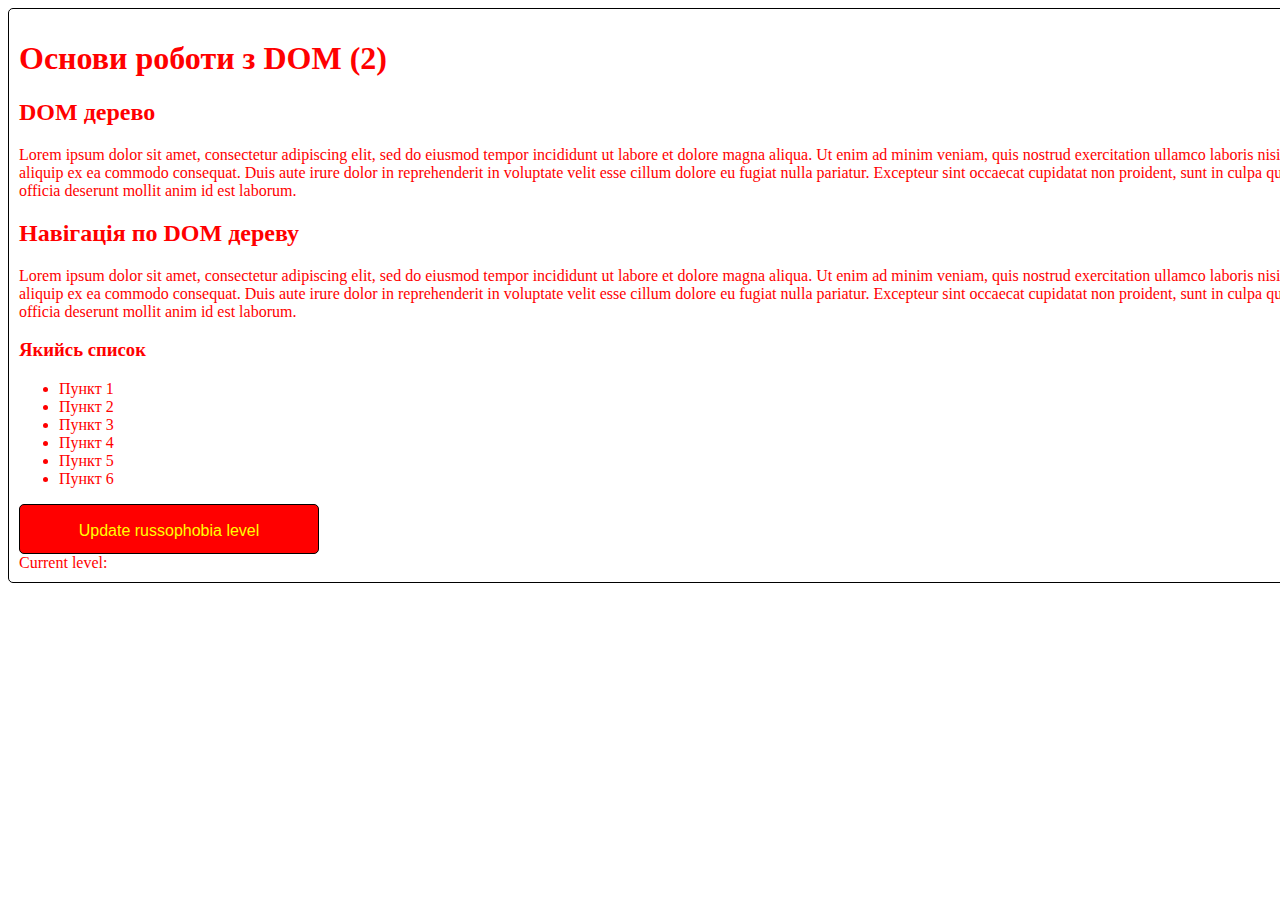
<file: First homework/index.html>
<!DOCTYPE html>
<html>
	<head>
		<meta charset="utf-8">
		<meta name="viewport" content="width=device-width, initial-scale=1">
		<link rel="stylesheet" href="styles.css">
		<!-- <script type="text/javascript" src="script.js"></script> -->
		<title>webinar 10</title>
	</head>
	<body STYLE="padding: 10px; color: red; border: 1px solid black; border-radius: 5px; width: 100%">
		<h1>Основи роботи з DOM (2)</h1>
		<section class='firstSection'>
			<!-- яки1йсь коментар -->
			<h2>DOM дерево</h2>
			<p>Lorem ipsum dolor sit amet, consectetur adipiscing elit, sed do eiusmod tempor incididunt ut labore et dolore magna aliqua. Ut enim ad minim veniam, quis nostrud exercitation ullamco laboris nisi ut aliquip ex ea commodo consequat. Duis aute irure dolor in reprehenderit in voluptate velit esse cillum dolore eu fugiat nulla pariatur. Excepteur sint occaecat cupidatat non proident, sunt in culpa qui officia deserunt mollit anim id est laborum.</p>
		</section>
		<div>
			<h2 id="headerTwo">Навігація по DOM дереву</h2>
			<p class="text">Lorem ipsum dolor sit amet, consectetur adipiscing elit, sed do eiusmod tempor incididunt ut labore et dolore magna aliqua. Ut enim ad minim veniam, quis nostrud exercitation ullamco laboris nisi ut aliquip ex ea commodo consequat. Duis aute irure dolor in reprehenderit in voluptate velit esse cillum dolore eu fugiat nulla pariatur. Excepteur sint occaecat cupidatat non proident, sunt in culpa qui officia deserunt mollit anim id est laborum.</p>
			<h3>Якийсь список</h3>
			<ul>
			    <li class="text">Пункт 1</li>
			    <li>Пункт 2</li>
			    <li>Пункт 3</li>
			    <li class="text">Пункт 4</li>
			    <li class="item5">Пункт 5</li>
			    <li class="text">Пункт 6</li>
		  	</ul>
		  	<button class="redBtn">Update russophobia level</button>
			<div class="hatredLevelBlock">
				<label class="hatredLevelLabel">Current level:</label>
				<span class="hatredLevelCounter"></span>
			</div>
		</div>
		<script type="text/javascript" src="script.js"></script>
	</body>
</html>
</file>
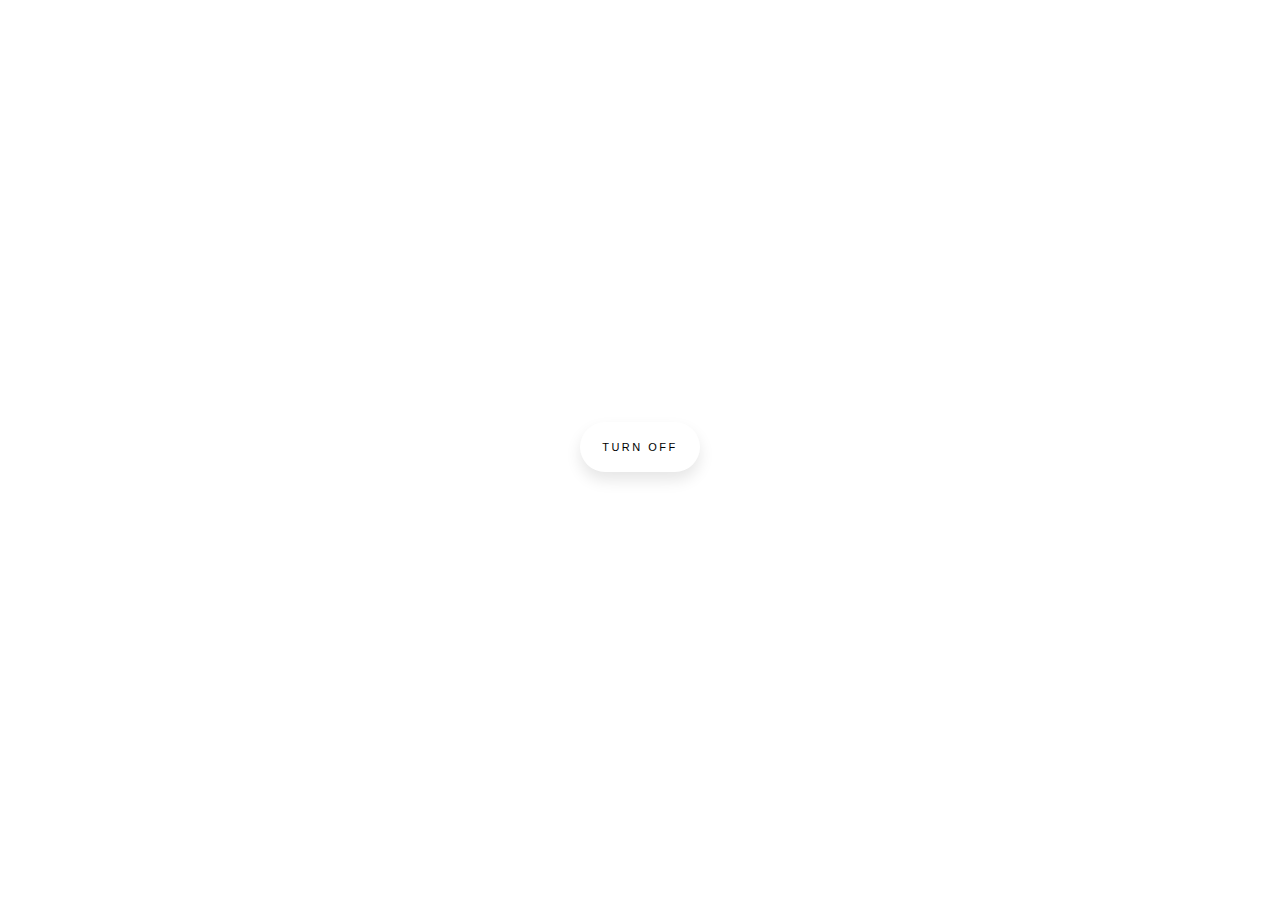
<file: Second homework/index.html>
<!DOCTYPE html>
<html lang="en">
<head>
    <meta charset="UTF-8">
    <meta http-equiv="X-UA-Compatible" content="IE=edge">
    <meta name="viewport" content="width=device-width, initial-scale=1.0">
    <link rel="stylesheet" href="styles.css">
    <title>Document</title>
</head>
<body class="background wrap">
    <button class="button">Turn off</button>
    <p class="last-upd"></p>
    <script type="text/javascript" src="script.js"></script>
</body>
</html>
</file>
<file: First homework/styles.css>
.redBtn {
    background-color: red;
    border: 1px solid black;
    border-radius: 5px;
    width: 300px;
    height: 50px;
    text-align: center;
    line-height: 50px;
    color: yellow;
    font-size: 16px;
  }
</file>
<file: Second homework/styles.css>
html, body {
    height: 100%;
  }

  body {
    background-color: #ffffff;
  }
  
  .wrap {
    height: 100%;
    display: flex;
    align-items: center;
    justify-content: center;
    flex-direction: column;
  }
  
  .button {
    width: 120px;
    height: 50px;
    font-family: 'Roboto', sans-serif;
    font-size: 11px;
    text-transform: uppercase;
    letter-spacing: 2.5px;
    font-weight: 500;
    color: #000;
    background-color: #fff;
    border: none;
    border-radius: 45px;
    box-shadow: 0px 8px 15px rgba(0, 0, 0, 0.1);
    transition: all 0.3s ease 0s;
    cursor: pointer;
    outline: none;
    }
  
  .button:hover {
    background-color: #dfe52e;
    box-shadow: 0px 15px 20px rgba(46, 229, 157, 0.4);
    color: rgb(34, 31, 31);
    transform: translateY(-4px);
  }

  .last-upd {
    font-family: 'Roboto', sans-serif;
    font-size: 11px;
    text-transform: uppercase;
    letter-spacing: 2.5px;
    font-weight: 500;
    color: rgb(80, 106, 236);
    text-align: center;

  }
</file>
